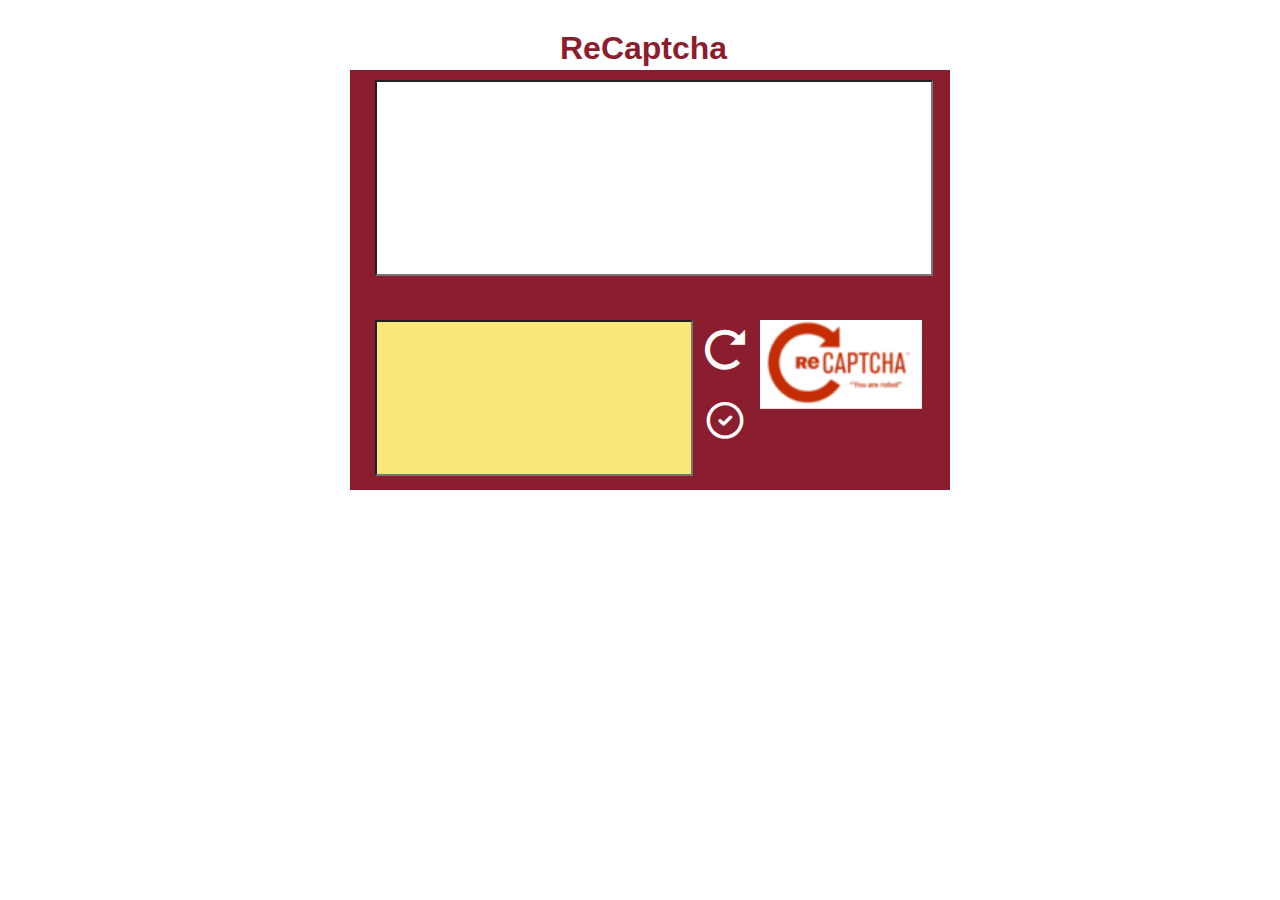
<file: index.html>
<!DOCTYPE html>
<html lang="es">
<head>
  <meta charset="UTF-8">
  <meta name="viewport" content="width=device-width, initial-scale=1.0">
  <meta http-equiv="X-UA-Compatible" content="ie=edge">
  <title>Captcha</title>
  <link rel="stylesheet" href="assets/css/main.css">
  <link rel="stylesheet" href="assets/fonts/style.css">
</head>
<body>
  <h1>ReCaptcha</h1>
  <div id="contenedor">
    <input id="codigo" type="text"></input>
    <input id="input">
    <img src="assets/img/captcha.png" alt="">
    <a type="button" class="icon-spinner11" id="refresh"></a>
    <a type="button" class="icon-circle-check" id="verify"></a>
   <script type="text/javascript" src="assets/js/main.js"></script>
  </div>
</body>
</html>
</file>
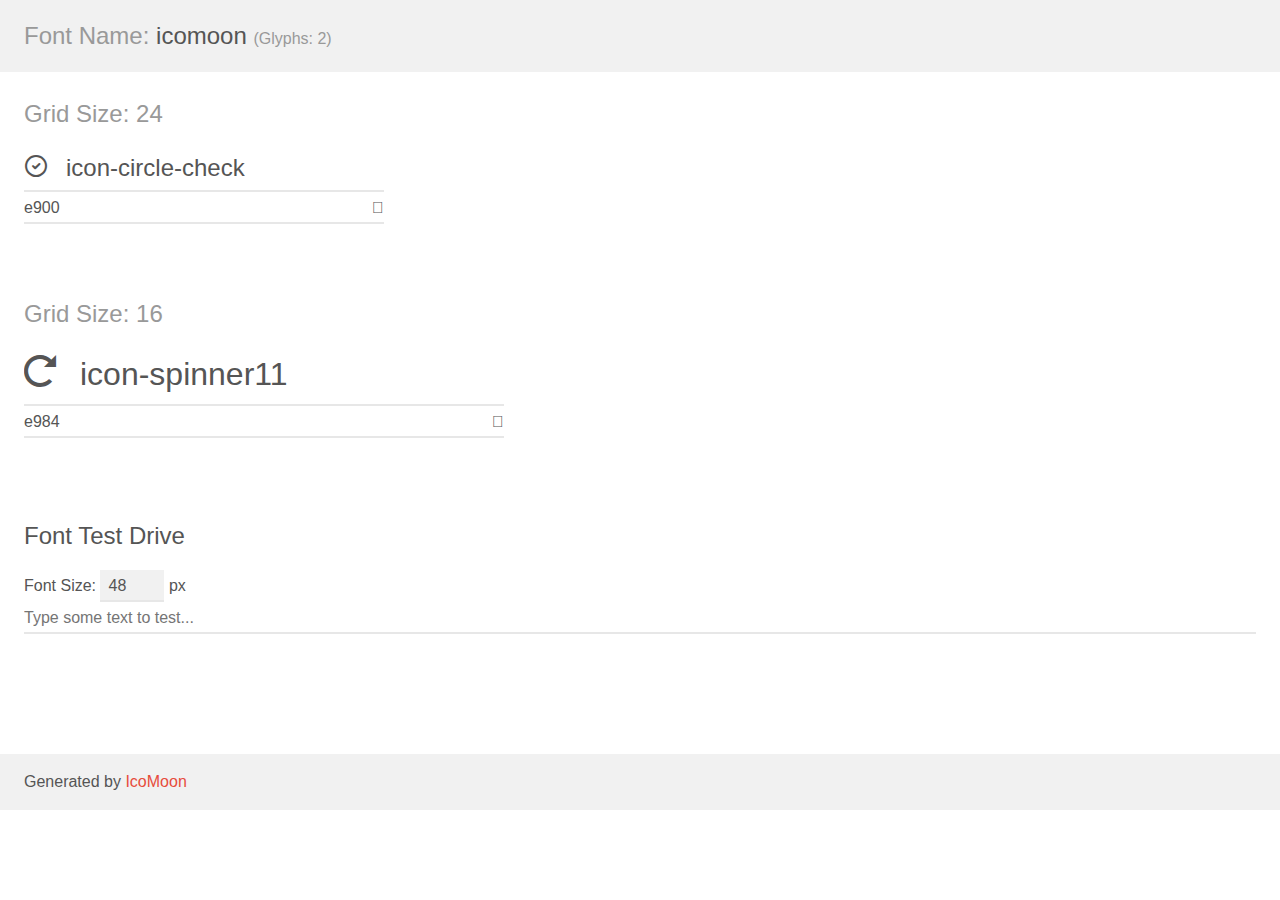
<file: assets/fonts/demo.html>
<!doctype html>
<html>
<head>
    <meta charset="utf-8">
    <title>IcoMoon Demo</title>
    <meta name="description" content="An Icon Font Generated By IcoMoon.io">
    <meta name="viewport" content="width=device-width, initial-scale=1">
    <link rel="stylesheet" href="demo-files/demo.css">
    <link rel="stylesheet" href="style.css"></head>
<body>
    <div class="bgc1 clearfix">
        <h1 class="mhmm mvm"><span class="fgc1">Font Name:</span> icomoon <small class="fgc1">(Glyphs:&nbsp;2)</small></h1>
    </div>
    <div class="clearfix mhl ptl">
        <h1 class="mvm mtn fgc1">Grid Size: 24</h1>
        <div class="glyph fs1">
            <div class="clearfix bshadow0 pbs">
                <span class="icon-circle-check">
                
                </span>
                <span class="mls"> icon-circle-check</span>
            </div>
            <fieldset class="fs0 size1of1 clearfix hidden-false">
                <input type="text" readonly value="e900" class="unit size1of2" />
                <input type="text" maxlength="1" readonly value="&#xe900;" class="unitRight size1of2 talign-right" />
            </fieldset>
            <div class="fs0 bshadow0 clearfix hidden-true">
                <span class="unit pvs fgc1">liga: </span>
                <input type="text" readonly value="" class="liga unitRight" />
            </div>
        </div>
    </div>
    <div class="clearfix mhl ptl">
        <h1 class="mvm mtn fgc1">Grid Size: 16</h1>
        <div class="glyph fs2">
            <div class="clearfix bshadow0 pbs">
                <span class="icon-spinner11">
                
                </span>
                <span class="mls"> icon-spinner11</span>
            </div>
            <fieldset class="fs0 size1of1 clearfix hidden-false">
                <input type="text" readonly value="e984" class="unit size1of2" />
                <input type="text" maxlength="1" readonly value="&#xe984;" class="unitRight size1of2 talign-right" />
            </fieldset>
            <div class="fs0 bshadow0 clearfix hidden-true">
                <span class="unit pvs fgc1">liga: </span>
                <input type="text" readonly value="spinner11, loading12" class="liga unitRight" />
            </div>
        </div>
    </div>

    <!--[if gt IE 8]><!-->
    <div class="mhl clearfix mbl">
        <h1>Font Test Drive</h1>
        <label>
            Font Size: <input id="fontSize" type="number" class="textbox0 mbm"
            min="8" value="48" />
            px
        </label>
        <input id="testText" type="text" class="phl size1of1 mvl"
        placeholder="Type some text to test..." value=""/>
        <div id="testDrive" class="icon-">&nbsp;
        </div>
    </div>
    <!--<![endif]-->
    <div class="bgc1 clearfix">
        <p class="mhl">Generated by <a href="https://icomoon.io/app">IcoMoon</a></p>
    </div>

    <script src="demo-files/demo.js"></script>
</body>
</html>
</file>
<file: assets/css/main.css>
*{
  margin: 0;
}
h1{
  color: #8B1E2E;
  margin-left:560px;
  margin-top: -40px;
  font-family: helvetica;
  position: absolute;
  z-index: +10;
}
#contenedor{
  background-color: #8B1E2E;
  height: 420px;
  width: 600px;
  margin-left: 350px;
  margin-top: 70px;
}

#codigo{
  background-color: #ffffff;
  height: 190px;
  width: 550px;
  margin-left: 25px;
  margin-top: 10px;
  position: absolute;
  color: black;
  font-size: 40px;
  text-align: center;
}

#input{
  background-color: #F9E777;
  position: absolute;
  margin-left: 25px;
  margin-top: 250px;
  height: 150px;
  width: 310px;
  font-size: 30px;
  color: brown;
}

img{
  position: absolute;
  margin-left: 410px;
  margin-top: 250px;
}

a{
  color: #FCFAFA;
  position: absolute;
  margin-left: 355px;
  font-size: 40px;
}

#refresh{
  margin-top: 260px;
}

#verify{
  margin-top: 330px;
}
</file>
<file: assets/fonts/style.css>
@font-face {
  font-family: 'icomoon';
  src:  url('fonts/icomoon.eot?cn4opq');
  src:  url('fonts/icomoon.eot?cn4opq#iefix') format('embedded-opentype'),
    url('fonts/icomoon.ttf?cn4opq') format('truetype'),
    url('fonts/icomoon.woff?cn4opq') format('woff'),
    url('fonts/icomoon.svg?cn4opq#icomoon') format('svg');
  font-weight: normal;
  font-style: normal;
}

[class^="icon-"], [class*=" icon-"] {
  /* use !important to prevent issues with browser extensions that change fonts */
  font-family: 'icomoon' !important;
  speak: none;
  font-style: normal;
  font-weight: normal;
  font-variant: normal;
  text-transform: none;
  line-height: 1;

  /* Better Font Rendering =========== */
  -webkit-font-smoothing: antialiased;
  -moz-osx-font-smoothing: grayscale;
}

.icon-circle-check:before {
  content: "\e900";
}
.icon-spinner11:before {
  content: "\e984";
}
</file>
<file: assets/fonts/demo-files/demo.css>
body {
  padding: 0;
  margin: 0;
  font-family: sans-serif;
  font-size: 1em;
  line-height: 1.5;
  color: #555;
  background: #fff;
}
h1 {
  font-size: 1.5em;
  font-weight: normal;
}
small {
  font-size: .66666667em;
}
a {
  color: #e74c3c;
  text-decoration: none;
}
a:hover, a:focus {
  box-shadow: 0 1px #e74c3c;
}
.bshadow0, input {
  box-shadow: inset 0 -2px #e7e7e7;
}
input:hover {
  box-shadow: inset 0 -2px #ccc;
}
input, fieldset {
  font-family: sans-serif;
  font-size: 1em;
  margin: 0;
  padding: 0;
  border: 0;
}
input {
  color: inherit;
  line-height: 1.5;
  height: 1.5em;
  padding: .25em 0;
}
input:focus {
  outline: none;
  box-shadow: inset 0 -2px #449fdb;
}
.glyph {
  font-size: 16px;
  width: 15em;
  padding-bottom: 1em;
  margin-right: 4em;
  margin-bottom: 1em;
  float: left;
  overflow: hidden;
}
.liga {
  width: 80%;
  width: calc(100% - 2.5em);
}
.talign-right {
  text-align: right;
}
.talign-center {
  text-align: center;
}
.bgc1 {
  background: #f1f1f1;
}
.fgc1 {
  color: #999;
}
.fgc0 {
  color: #000;
}
p {
  margin-top: 1em;
  margin-bottom: 1em;
}
.mvm {
  margin-top: .75em;
  margin-bottom: .75em;
}
.mtn {
  margin-top: 0;
}
.mtl, .mal {
  margin-top: 1.5em;
}
.mbl, .mal {
  margin-bottom: 1.5em;
}
.mal, .mhl {
  margin-left: 1.5em;
  margin-right: 1.5em;
}
.mhmm {
  margin-left: 1em;
  margin-right: 1em;
}
.mls {
  margin-left: .25em;
}
.ptl {
  padding-top: 1.5em;
}
.pbs, .pvs {
  padding-bottom: .25em;
}
.pvs, .pts {
  padding-top: .25em;
}
.unit {
  float: left;
}
.unitRight {
  float: right;
}
.size1of2 {
  width: 50%;
}
.size1of1 {
  width: 100%;
}
.clearfix:before, .clearfix:after {
  content: " ";
  display: table;
}
.clearfix:after {
  clear: both;
}
.hidden-true {
  display: none;
}
.textbox0 {
  width: 3em;
  background: #f1f1f1;
  padding: .25em .5em;
  line-height: 1.5;
  height: 1.5em;
}
#testDrive {
  display: block;
  padding-top: 24px;
  line-height: 1.5;
}
.fs0 {
  font-size: 16px;
}
.fs1 {
  font-size: 24px;
}
.fs2 {
  font-size: 32px;
}
</file>
